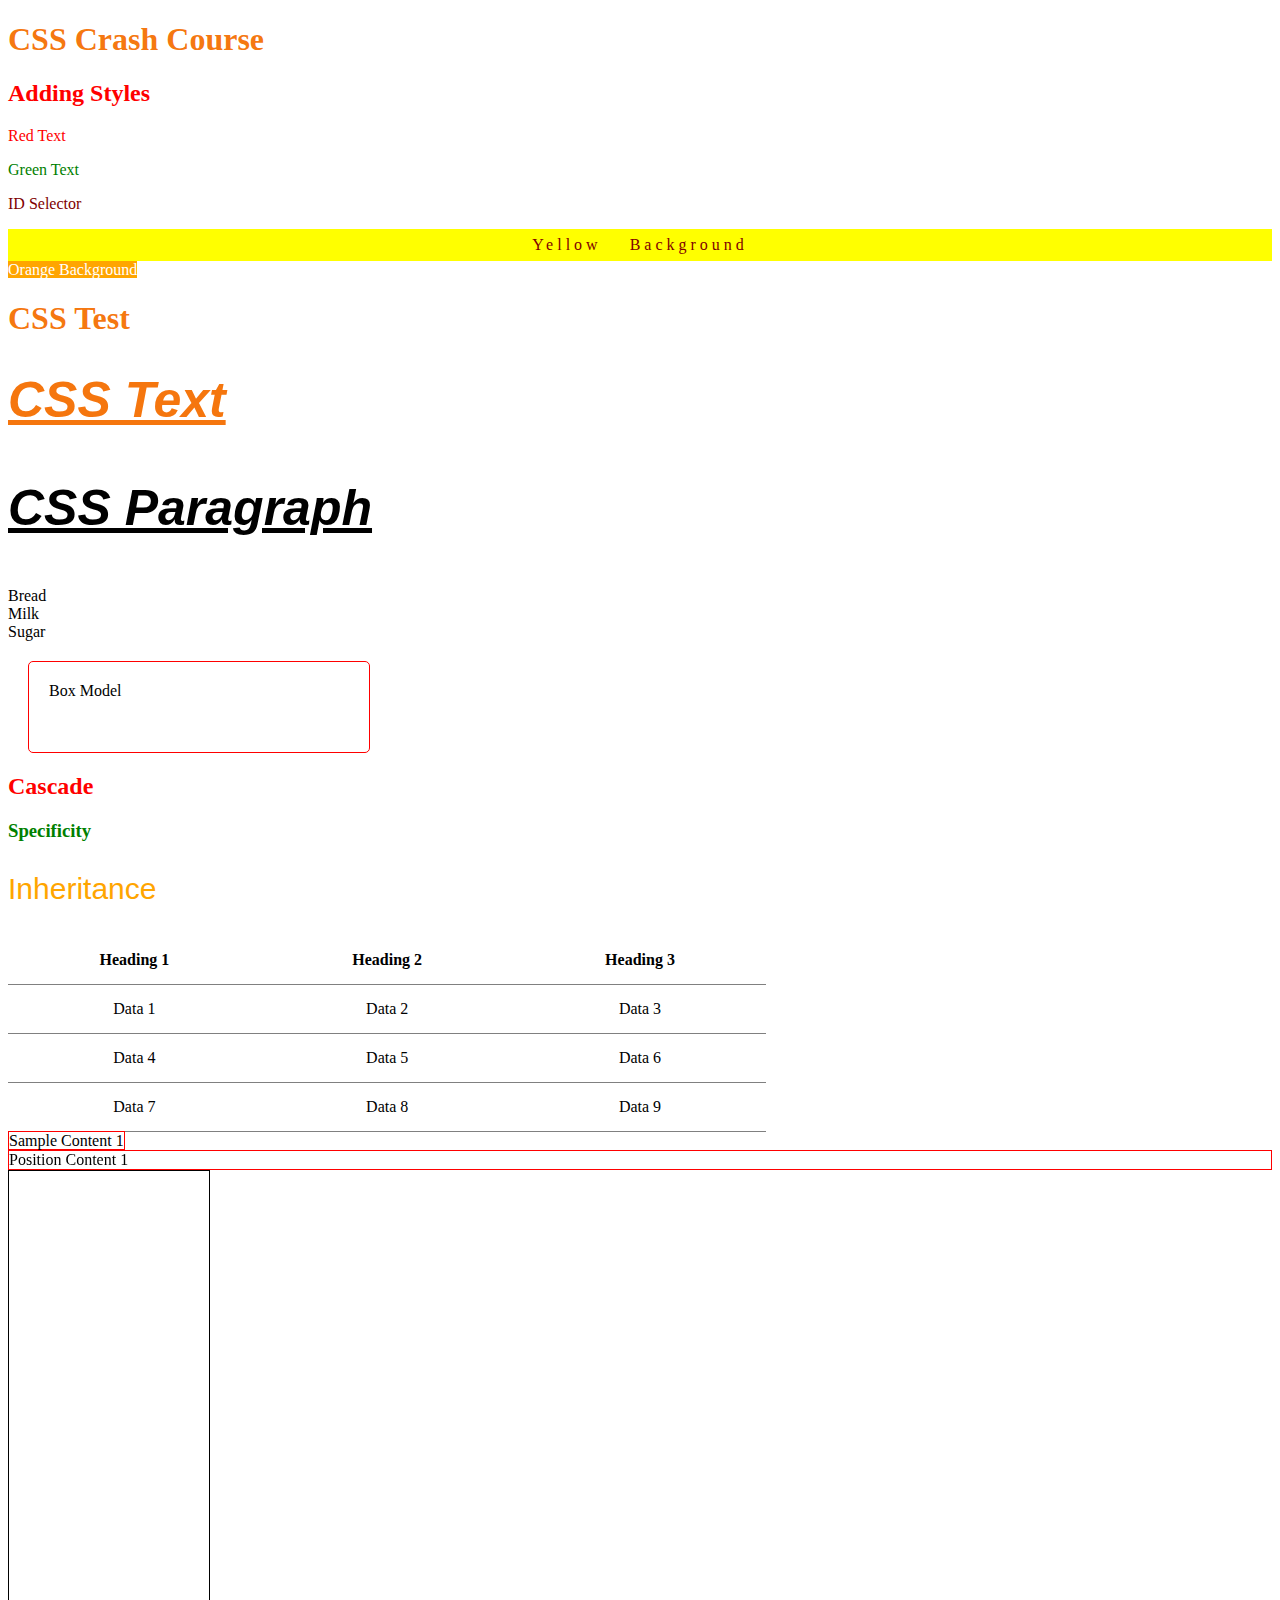
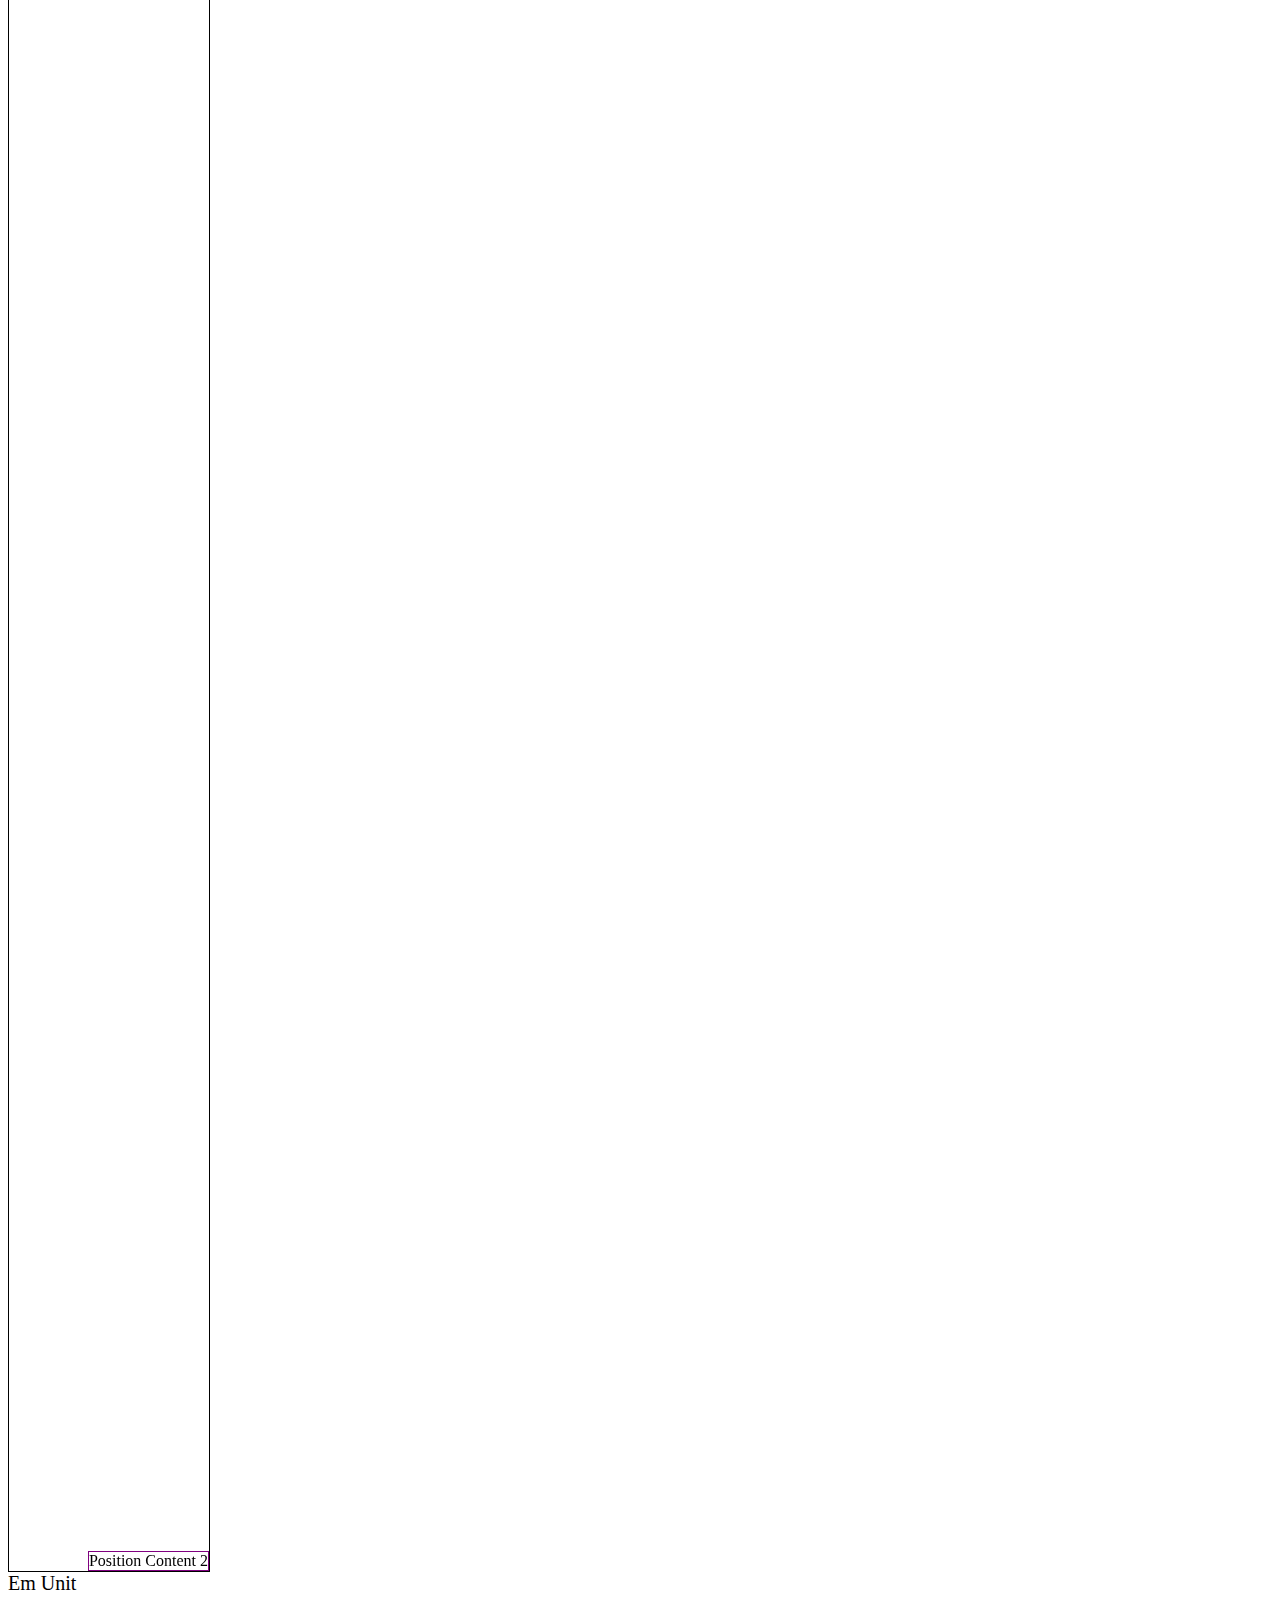
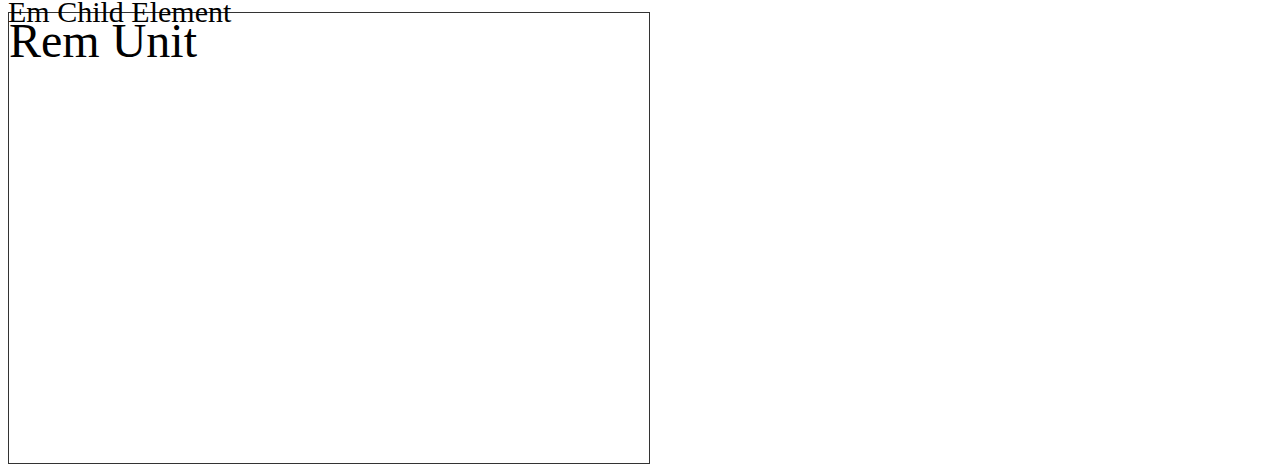
<file: CSS_CS/index.html>
<!DOCTYPE html>
<html lang="en">
<head>
    <meta charset="UTF-8">
    <meta http-equiv="X-UA-Compatible" content="IE=edge">
    <meta name="viewport" content="width=device-width, initial-scale=1.0">
    <title>CSS Crash Course</title>

    <link rel="stylesheet" href="style.css">
</head>
<body>
    <h1>CSS Crash Course</h1>
    <h2>Adding Styles</h2>

    <p class="error">Red Text</p>
    <p class="success">Green Text</p>

    <p id="test">ID Selector</p>

    <div class="yellow">Yellow Background</div>
    <span class="orange">Orange Background</span>

    <h1>CSS Test</h1>
    <h1 class="font-styles">CSS Text</h1>

    <p class="font-styles">CSS Paragraph</p>

    <ul>
        <li>Bread</li>
        <li>Milk</li>
        <li>Sugar</li>
    </ul>

    <div class="box-model">
        Box Model
    </div>

    <h2>Cascade</h2>
    <h3 id="title" class="sub-heading">Specificity</h3>

    <div class="inheritance">
        <p>Inheritance</p>
    </div>

    <table>
        <thead>
            <tr>
                <th>Heading 1</th>
                <th>Heading 2</th>
                <th>Heading 3</th>
            </tr>
        </thead>
        <tbody>
            <tr>
                <td>Data 1</td>
                <td>Data 2</td>
                <td>Data 3</td>
            </tr>
            <tr>
                <td>Data 4</td>
                <td>Data 5</td>
                <td>Data 6</td>
            </tr>
            <tr>
                <td>Data 7</td>
                <td>Data 8</td>
                <td>Data 9</td>
            </tr>
        </tbody>
    </table>

    <div class="content-1">Sample Content 1</div>
    <span class="content-2">Sample Content 2</span>

    <div class="position-1">Position Content 1</div>
    <div class="container">
        <div class="position-2">Position Content 2</div>
    </div>

    <div class="em-container">Em Unit
        <div class="em">Em Child Element</div>
    </div>

    <div class="rem">Rem Unit</div>
</body>
</html>
</file>
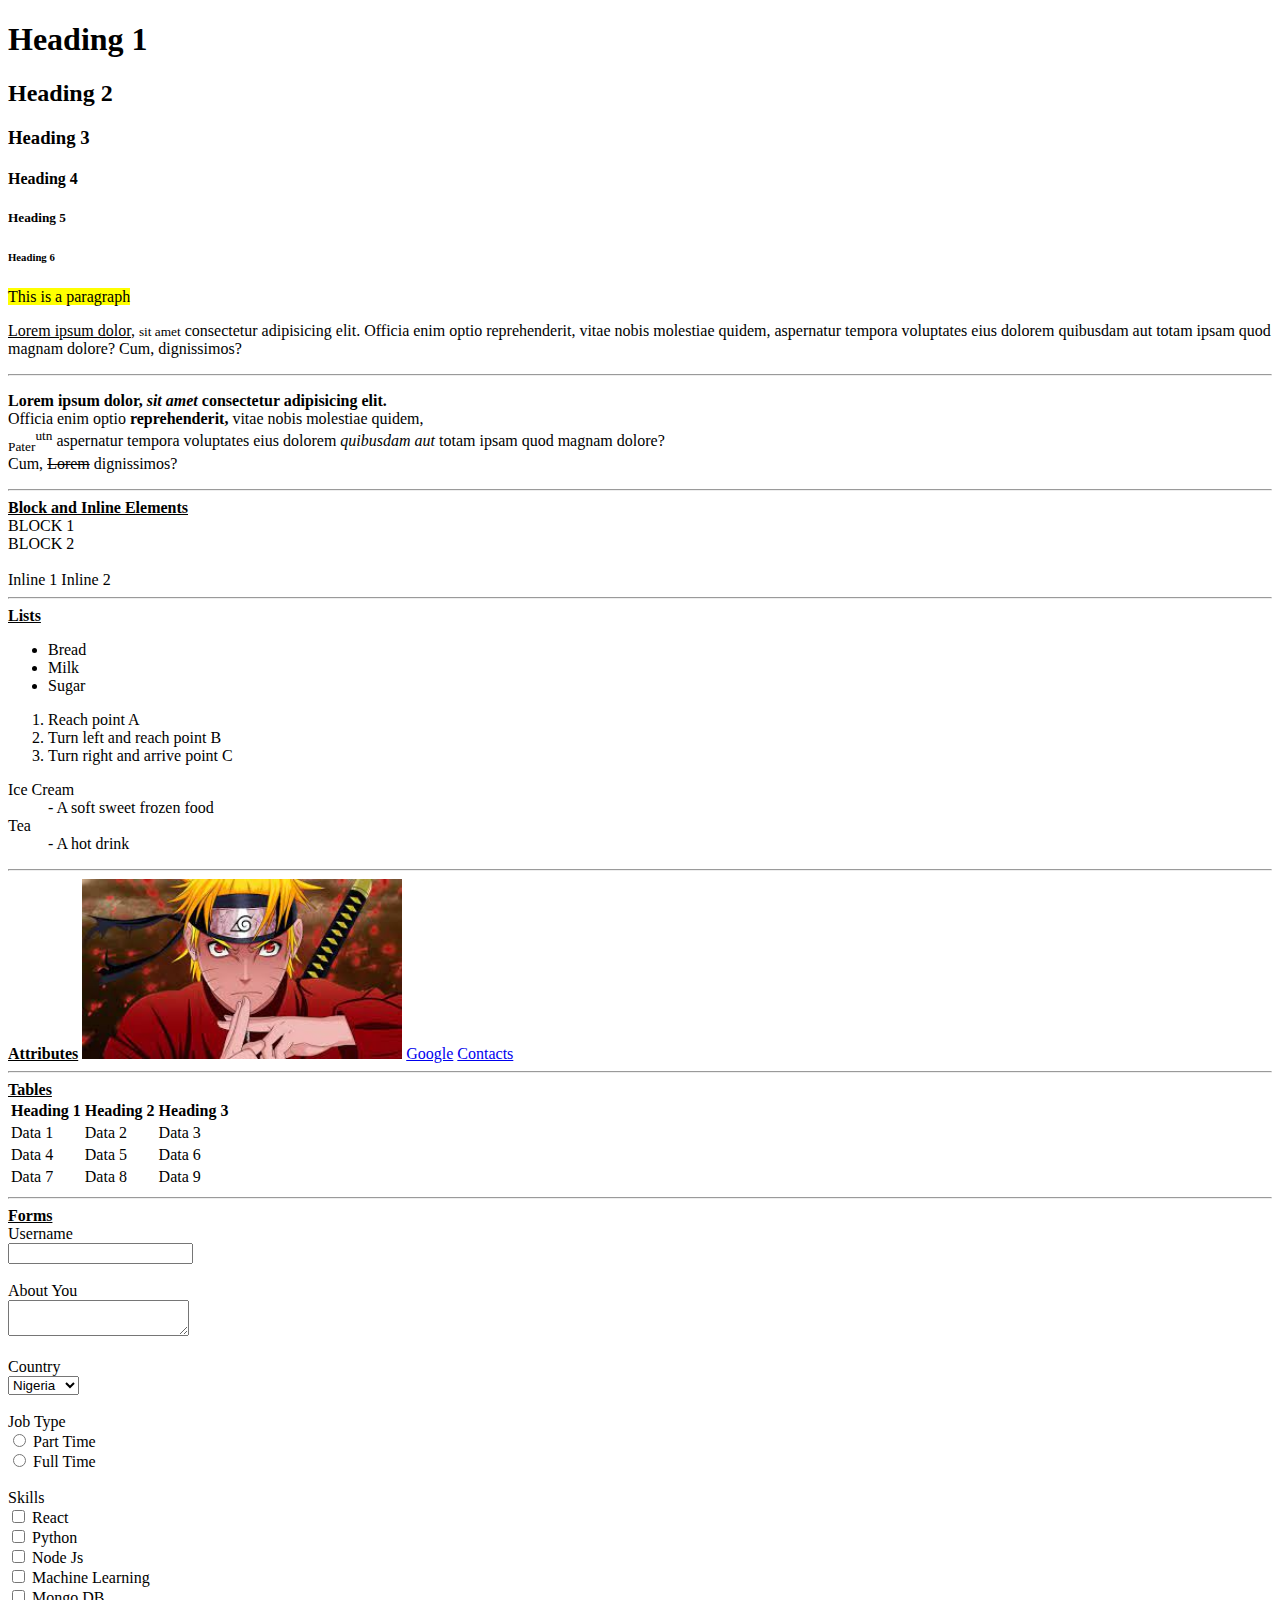
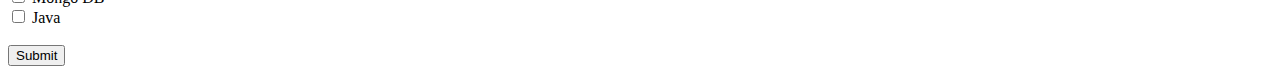
<file: HTML_CS/index.html>
<!DOCTYPE html>
<html lang="en">

<head>
    <meta charset="UTF-8">
    <meta http-equiv="X-UA-Compatible" content="IE=edge">
    <meta name="viewport" content="width=device-width, initial-scale=1.0">
    <title>HTML Crash Course</title>
</head>

<body>
    <h1>Heading 1</h1>
    <h2>Heading 2</h2>
    <h3>Heading 3</h3>
    <h4>Heading 4</h4>
    <h5>Heading 5</h5>
    <h6>Heading 6</h6>

    <p><mark>This is a paragraph</mark></p>
    <p><ins>Lorem ipsum dolor</ins>, <small>sit amet</small> consectetur adipisicing elit. Officia enim optio
        reprehenderit, vitae nobis molestiae quidem, aspernatur tempora voluptates eius dolorem quibusdam aut totam
        ipsam quod magnam dolore? Cum, dignissimos?</p>
    <hr>
    <p><strong>Lorem ipsum dolor, <em>sit amet</em> consectetur adipisicing elit.</strong><br>
        Officia enim optio <b>reprehenderit,</b> vitae nobis molestiae quidem,<br>
        <sub>Pater</sub><sup>utn</sup> aspernatur tempora voluptates eius dolorem <i>quibusdam aut</i> totam ipsam quod
        magnam dolore?<br>
        Cum, <del>Lorem</del> dignissimos?
    </p>

    <hr>
    <strong><ins>Block and Inline Elements</ins></strong>
    <div>BLOCK 1</div>
    <div>BLOCK 2</div>
    <br>
    <span>Inline 1</span>
    <span>Inline 2</span>

    <hr>
    <strong><ins>Lists</ins></strong>
    <ul>
        <li>Bread</li>
        <li>Milk</li>
        <li>Sugar</li>
    </ul>

    <ol>
        <li>Reach point A</li>
        <li>Turn left and reach point B</li>
        <li>Turn right and arrive point C</li>
    </ol>

    <dl>
        <dt>Ice Cream</dt>
        <dd>- A soft sweet frozen food</dd>
        <dt>Tea</dt>
        <dd>- A hot drink</dd>
    </dl>

    <hr>
    <strong><ins>Attributes</ins></strong>
    <img src="naruto.jpg" width="320" height="180" alt="Naruto Uzumaki" />
    <a href="https://google.com" target="_blank">Google</a>
    <a href="contacts.html">Contacts</a>

    <hr>
    <strong><ins>Tables</ins></strong>
    <table>
        <thead>
            <tr>
                <th>Heading 1</th>
                <th>Heading 2</th>
                <th>Heading 3</th>
            </tr>
        </thead>
        <tbody>
            <tr>
                <td>Data 1</td>
                <td>Data 2</td>
                <td>Data 3</td>
            </tr>
            <tr>
                <td>Data 4</td>
                <td>Data 5</td>
                <td>Data 6</td>
            </tr>
            <tr>
                <td>Data 7</td>
                <td>Data 8</td>
                <td>Data 9</td>
            </tr>
        </tbody>
    </table>

    <hr>
    <strong><ins>Forms</ins></strong>
    <form>
        <label for="username">Username</label><br>
        <input type="text" id="username"/><br><br>


        <label for="about">About You</label><br>
        <textarea id="about"></textarea><br><br>


        <label for="country">Country</label><br>
        <select id="country">
            <option value="nigeria">Nigeria</option>
            <option value="england">England</option>
            <option value="japan">Japan</option>
        </select><br><br>


        <label>Job Type</label><br>
        <input type="radio" name="jobType" value="partTime" id="partTime" />
        <label for="partTime">Part Time</label><br>
        <input type="radio" name="jobType" value="fullTime" id="fullTime" />
        <label for="fullTime">Full Time</label><br><br>

        <label>Skills</label><br>
        <input type="checkbox" name="skills" value="react" id="react" />
        <label for="react">React</label><br>
        <input type="checkbox" name="skills" value="python" id="python" />
        <label for="python">Python</label><br>
        <input type="checkbox" name="skills" value="nodejs" id="nodejs" />
        <label for="react">Node Js</label><br>
        <input type="checkbox" name="skills" value="machineLearning" id="machineLearning" />
        <label for="machineLearning">Machine Learning</label><br>
        <input type="checkbox" name="skills" value="mongodb" id="mongodb" />
        <label for="mongodb">Mongo DB</label><br>
        <input type="checkbox" name="skills" value="java" id="java" />
        <label for="java">Java</label><br><br>

        <button>Submit</button>

    </form>

</body>

</html>
</file>
<file: CSS_CS/style.css>
h1 {
    color: rgba(245, 116, 10, 0.986);
}
h2 {
    color: blue;
}
h2 {
    color: red;
}

.error {
    color: red;
}

.success {
    color: green;
}

#test {
    color: maroon;
}

.orange {
    background-color: orange;
    color: white
}

.yellow {
    background-color: yellow;
    color: maroon;
    text-align: center;
    line-height: 2;
    letter-spacing: 4px;
    word-spacing: 20px;
}

.font-styles {
    font-family: Verdana, Geneva, Tahoma, sans-serif;
    font-style: italic;
    font-weight: bold;
    text-decoration: underline;
    font-size: 50px;
}

ul {
    list-style-type: none;
    margin: 0;
    padding: 0;
}

.box-model {
    border: 1px solid red;
    height: 50px;
    width: 300px;
    margin: 20px;
    padding: 20px;
    border-radius: 5px;
}

h3 {
    color: green !important
}

.sub-heading {
    color: blue;
}

#title {
    color: orange;
}

.inheritance {
    color: orange;
    font-family: 'Segoe UI', Tahoma, Geneva, Verdana, sans-serif;
    font-size: 30px;
}

th, td {
    border-bottom: 1px solid gray;
    padding: 15px;
}

td {
    text-align: center;
}

table {
    border-collapse: collapse;
    width: 60%;
}

.content-1 {
    border: 1px solid red;
    display: inline;
}
.content-2 {
    border: 1px solid blue;
    display: none;
}

.position-1 {
    border: 1px solid red;
    position: sticky;
    top: 50px;
    left: 50px;
}
.position-2 {
    border: 1px solid purple;
    position: absolute;
    bottom: 0px;
    right: 0px;
}

.container {
    position: relative;
    width: 200px;
    height: 2000px;
    border: 1px solid black;
}

.em-container {
    font-size: 20px;
    height: 2em;
}

.em {
    font-size: 1.5em;
}

.rem {
    font-size: 3rem;
    height: min(50vh, 600px);
    border: 1px solid #333;
    width: 50vw;
}
</file>
